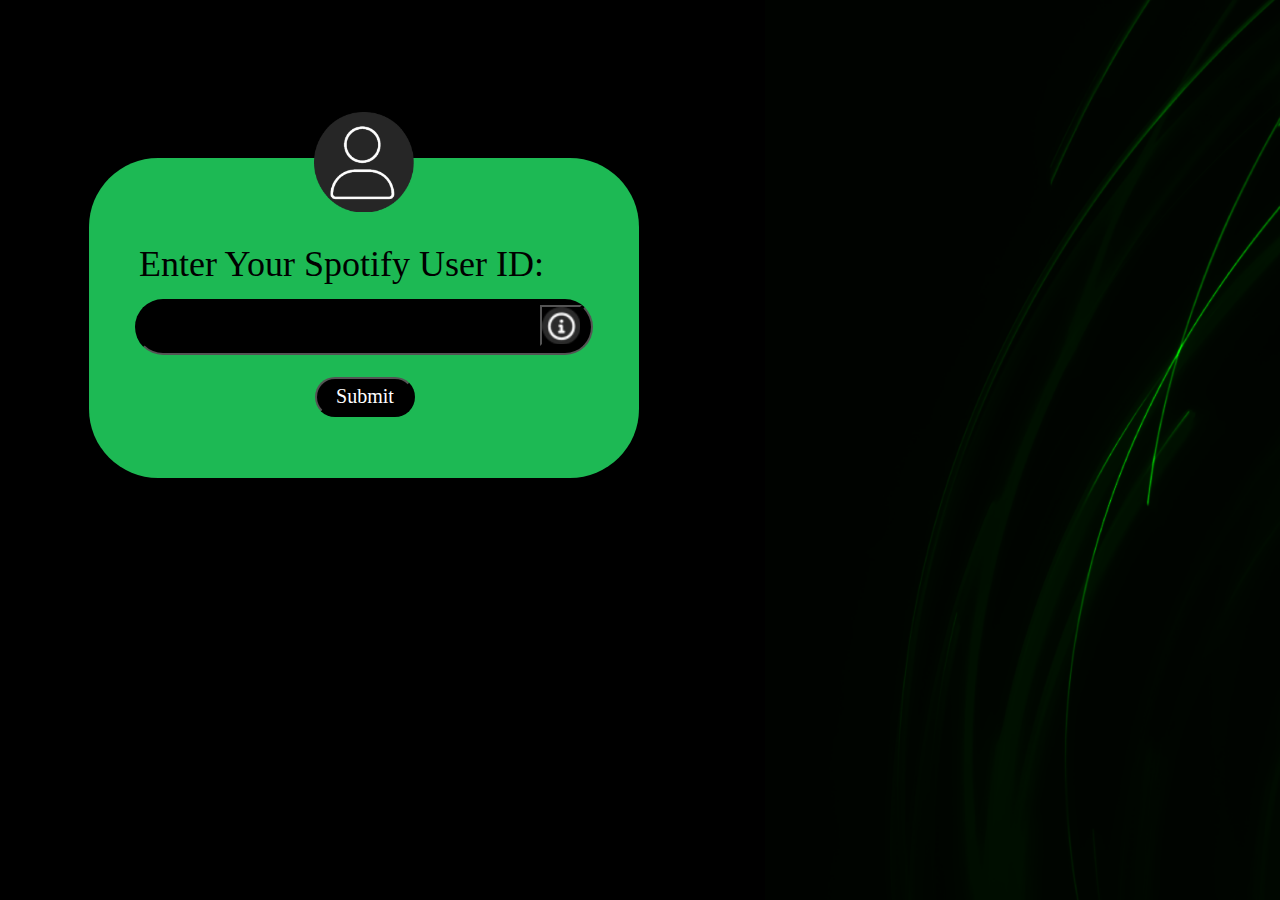
<file: index.html>
<!DOCTYPE html>
<html lang="en">

<head>
    <meta charset="UTF-8">
    <meta http-equiv="X-UA-Compatible" content="IE=edge">
    <meta name="viewport" content="width=device-width, initial-scale=1.0">
    <style type="text/css">
        html {
            background: url("./images/Background\ \(8\).png") no-repeat center center fixed;
            background-size: cover;
        }

        body {
            display: flex;
            flex-wrap: wrap;
        }

        .main_box {
            position: relative;
            top: 150px;
            left: 81px;
            background-color: #1DB954;
            width: 550px;
            height: 320px;
            border-radius: 69px;
            justify-content: center;
            align-items: center;
            display: flex;
            flex-direction: row;
            flex-wrap: wrap;
        }

        .user_icon{
            position: absolute;
            width:100px;
            height:100px;
            left:225px;
            bottom:266px;
            background-image: url("./images/profile_icn.png");
            background-size: cover;
        }
        p.text {
            position: absolute;
            width: 852px;
            height: 87px;
            left: 50px;
            top: 25px;
            font-family: 'Poppins';
            font-style: normal;
            font-weight: 400;
            font-size: 36px;
            line-height: 90px;
            color: black;
        }

        .input_bar {
            position: relative;
            top: 50px;
            left: 0px;
            background: #000000;
            height: 50px;
            width: 450px;
            border-radius: 69px;
            display: flex;
            border-color: #000000;
            color: white;
            font-family: 'Poppins';
            font-size: 20px;
            justify-content: left;
            flex-wrap: wrap;
        }

        .info {
            background-image: url(./images/info_btn.jpg);
            background-size: cover;
            position: relative;
            height: 40.2px;
            width: 41.5px;
            left: 405px;
            bottom: 0px;
        }

        .submit_btn{
            position: relative;
            background-color: black;
            color:white;
            left: 180px;
            top: 30px;
            border-radius: 69px;
            height: 40px;
            width: 100px;
            font-family: 'Poppins';
            font-size: 20px;
            font-weight: 400;
        }

    </style>
    <title>Spotify</title>
</head>

<body>
    <div class="main_box">
        <div class="user_icon"></div>
        <p class="text">Enter Your Spotify User ID:</p>
        <form enctype="multipart/form-data" action="request1.py" method="get">
            <div class="txt_field">
                <input type="text" class="input_bar" name="uid" required>
                <div class="info_btn">
                    <button class="info"></button>
                </div>
            </div>
            <div class="submit">
                <input type="submit" class="submit_btn" value="Submit">
            </div>
        </form>
        
    </div>
</body>

</html>
</file>
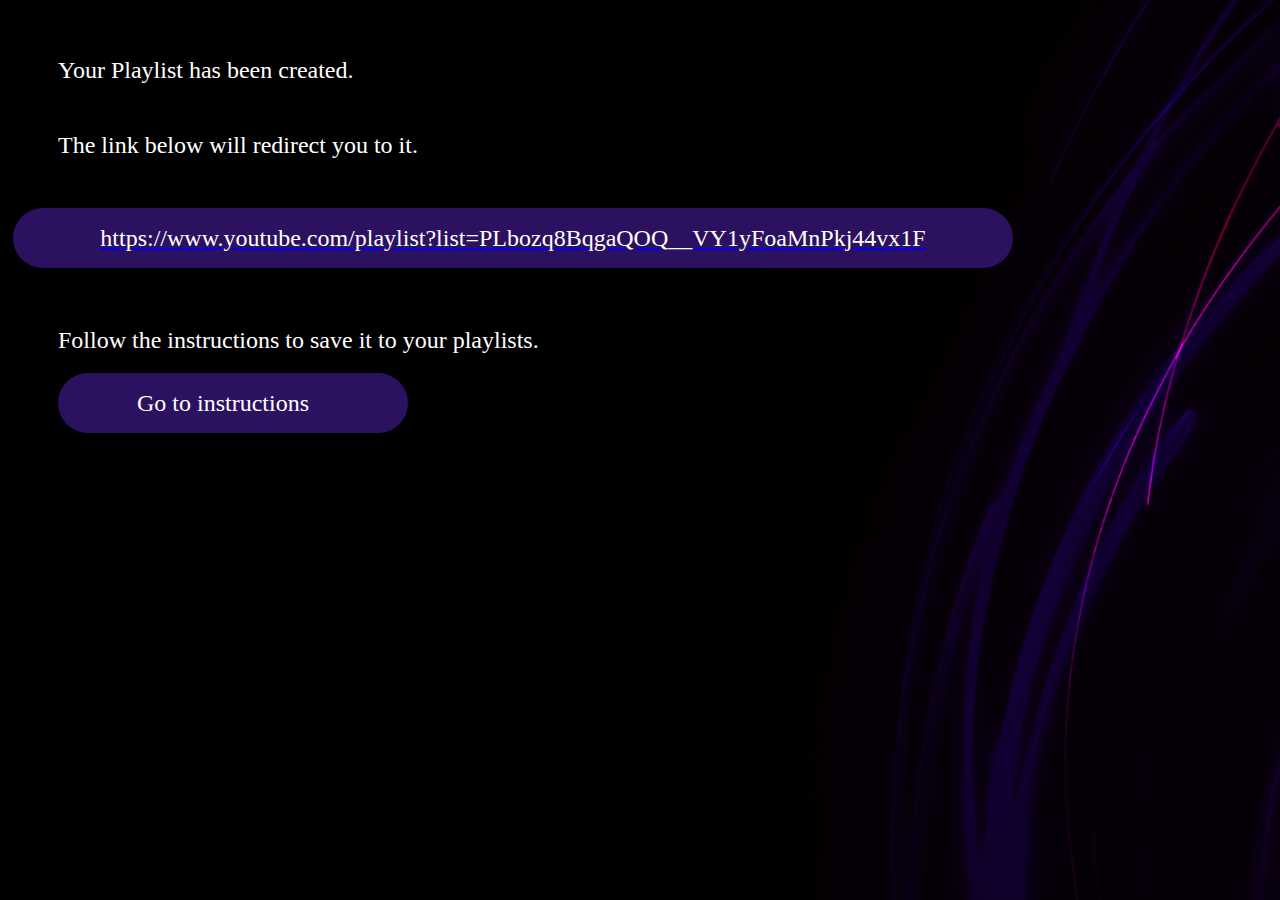
<file: end_page.html>
<!DOCTYPE html>
<html lang="en">
<head>
    <meta charset="UTF-8">
    <link rel="stylesheet" href="end_page.css" type="text/css">
    <meta http-equiv="X-UA-Compatible" content="IE=edge">
    <meta name="viewport" content="width=device-width, initial-scale=1.0">
    <title>End-page</title>
    
</head>
<body>
    <div class="pt-1"><p class="text">Your Playlist has been created.</p></div>
    <div class="pt-2"><p class="text">The link below will redirect you to it.</p></div>
    <a href="https://www.youtube.com/playlist?list=PLbozq8BqgaQOQ__VY1yFoaMnPkj44vx1F"><div class = input_bar><p id="input-text" class="text">https://www.youtube.com/playlist?list=PLbozq8BqgaQOQ__VY1yFoaMnPkj44vx1F</p></div></a>
    <div class="pt-3"><p class="text">Follow the instructions to save it to your playlists.</p></div>
    <a href="link_instr.html" class="inst_link"><div class = "inst_bar"><p id="inst_text" class="text">Go to instructions</p></div></a>
</body>
</html>
</file>
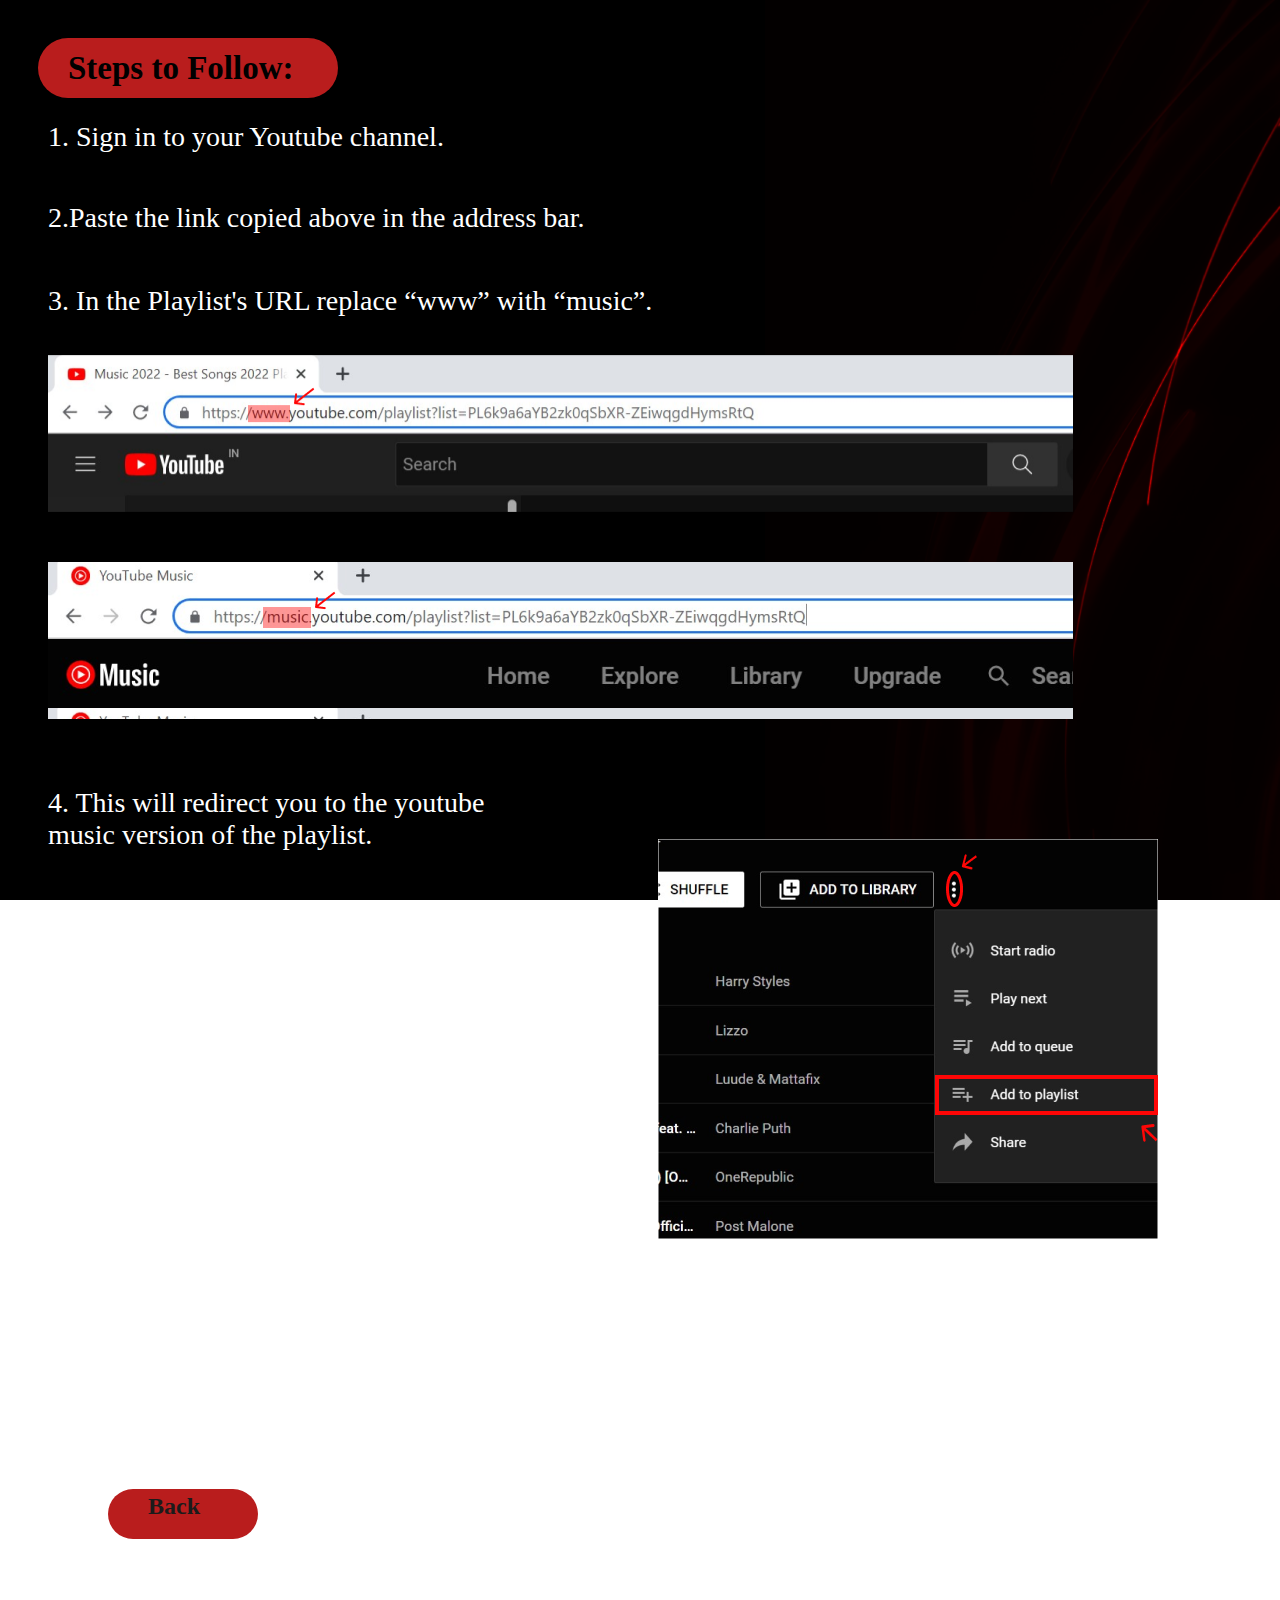
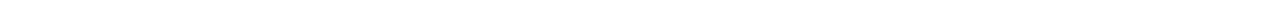
<file: link_instr.html>
<!DOCTYPE html>
<html lang="en">

<head>
    <meta charset="UTF-8">
    <meta http-equiv="X-UA-Compatible" content="IE=edge">
    <meta name="viewport" content="width=device-width, initial-scale=1.0">
    <link rel="stylesheet" type="text/css" href="link_instr.css">
    <title>Instructions(1)</title>
</head>

<body>
    <div class="steps"><span class="text"> Steps to Follow:</span></div>
    <p class="inst-1">1. Sign in to your Youtube channel.</p>

    <p class="inst-2">2.Paste the link copied above in the address bar.
    </p>


    <div class="inst-3">3. In the Playlist's URL replace “www” with “music”.</div>
    <div class="img-1"></div>
    <div class="img-2"></div>
    <p class="inst-4">4. This will redirect you to the youtube music version of the playlist.</p>



    <p class="inst-5">5. Click on the three dots.</p>
    <p class="inst-6">6. Select add to playlist option.</p>

    <p class="inst-7">7. Either create a new playlist or add to existing playlist accordingly.</p>

    <p class="inst-8">8. Go back to your youtube channel and refresh to find your new created playlist.</p>
    <div class="img-3"></div>

    <div class="back_btn"><a href="end_page.html" class="back_text">Back</p></div>
    <br><br><br><br>
</body>

</html>
</file>
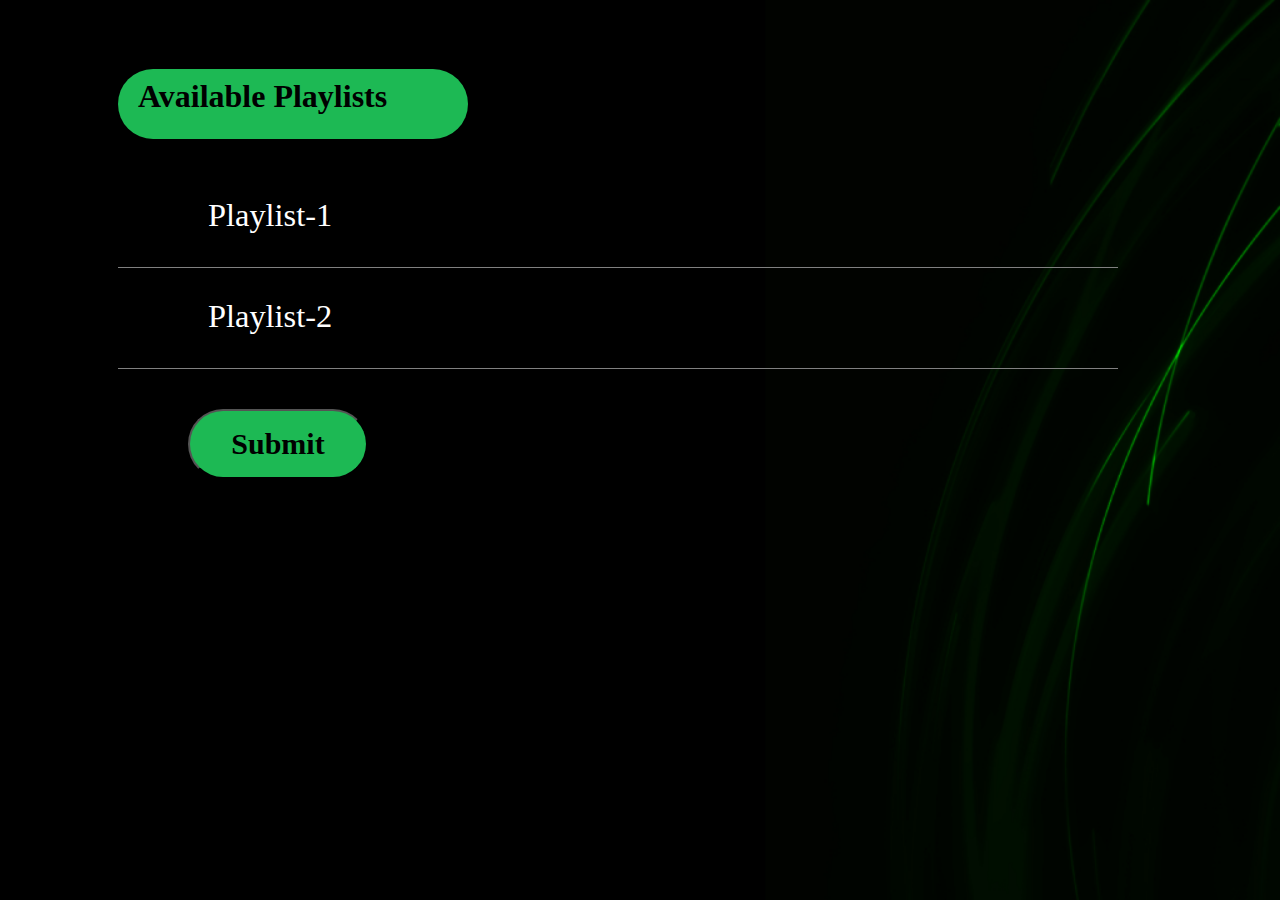
<file: testradiobutton.html>
<!DOCTYPE html>
<html lang="en">

<head>
    <link type="text/css" rel="stylesheet" href="style.css">
 </head>

<body>
<form action="index.html">

    <div class="heading">
        <p class="text">Available Playlists</p>
    </div><br>
    <div class="container">
        <ul>
            <li>
                <input type="radio" id="f-option" name="pass" value="Playlist1">
                <label for="f-option">Playlist-1</label>


                <div class="check"></div>
                    <div class="inside"></div>
            </li>

            <li>
                <input type="radio" id="s-option" name="pass" value="Playlist2">
                <label for="s-option">Playlist-2</label>

                <div class="check">
                    <div class="inside"></div>
                </div>
            </li>
            
        </ul>
    </div>
<div><input type="submit" class="submit_btn" value="Submit"></div>
</form>
</body>
</html>
</file>
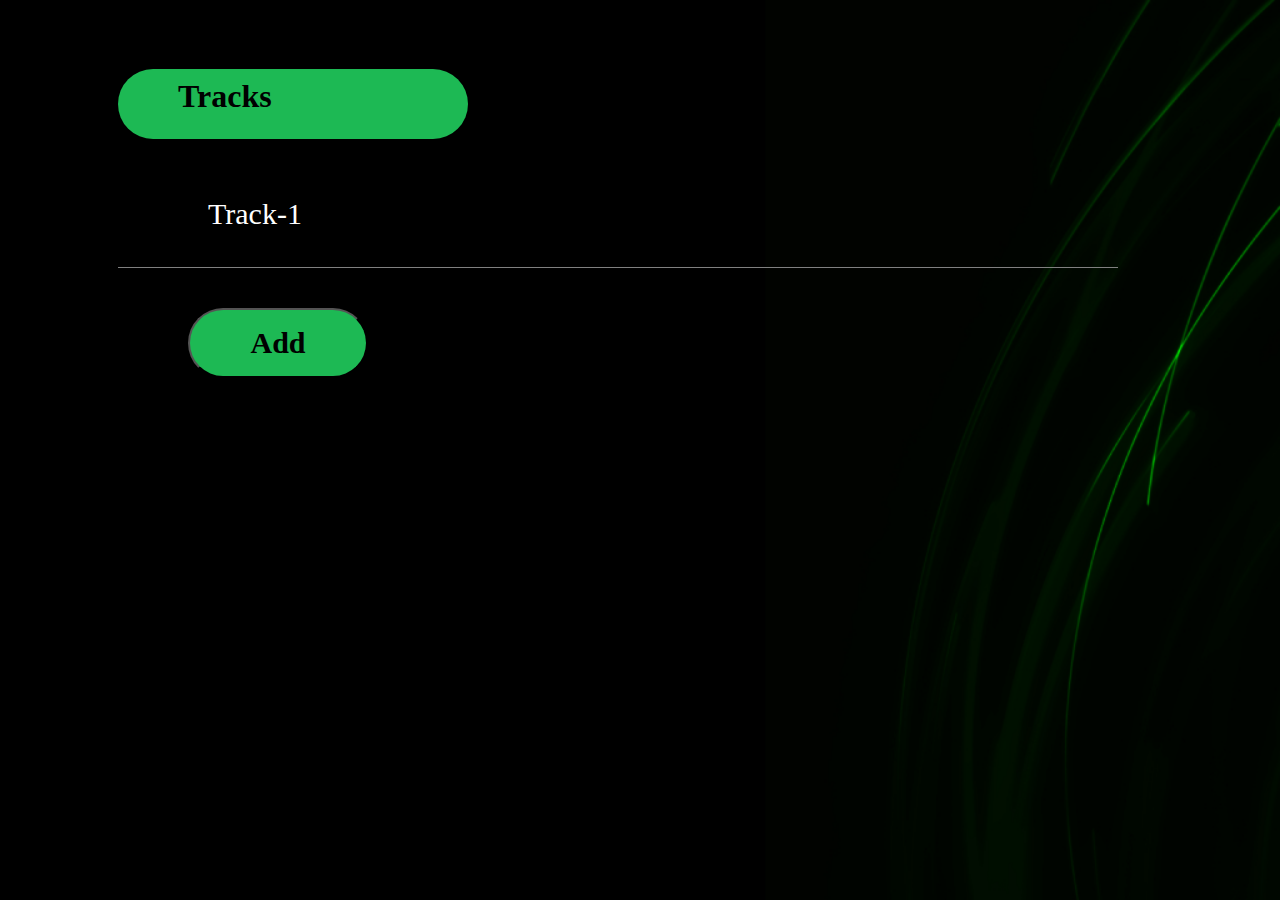
<file: tracks.html>
<!DOCTYPE html>
<html lang="en">

<head>
    <link type="text/css" rel="stylesheet" href="tracks_style.css">
    <meta charset="UTF-8">
    <meta http-equiv="X-UA-Compatible" content="IE=edge">
    <meta name="viewport" content="width=device-width, initial-scale=1.0">
    <title>Tracks</title>
    
</head>

<body>
<form action="playlistid.py">
    <div class="heading">
        <p class="head-text">Tracks</p>
    </div><br>
    <div class="container">
        <ul>
            <li>
                <p class="text">Track-1</p>
            </li>
            
        </ul>
    </div>
<div><input type="submit" class="submit_btn" value="Add"></div>
</body>

</html>
</file>
<file: end_page.css>
body{
    background: url("./images/home.png") no-repeat center center fixed;
    background-size: cover;
    display: flex;
    flex-direction: column;
    overflow: hidden;
}
.text{
    font-family: 'Poppins';
    color: white;
    font-size: 24px;
    font-weight:500;
}
.pt-1{
    position: relative;
    top: 25px;
    left: 50px;
}
.pt-2{
    position: relative;
    top: 25px;
    left: 50px;
}

.input_bar{
    display: flex;
    justify-content: center;
    align-items: center;
    position: relative;
    width: 1000px;
    background-color: #2C1161;
    height: 60px;
    border-radius: 69px;
    color: white;
    top: 50px;
    left: 5px;
}

.pt-3{
    position: relative;
    top: 85px;
    left: 50px;
}

.inst_bar{
    position: relative;
    width:350px;
    height: 60px;
    background-color: #2C1161;
    border-radius: 69px;
    top: 80px;
    left: 50px;
    justify-content: center;
    align-items: center;
    display: flex;
    transition: transform 0.5s;
}
.inst_bar:hover{
    text-decoration: none;
    color: #7d8083;
    transition: linear;
    transition: transform 0.5s;
    transform: scale(1.03);
    z-index: 9;
}
#inst_text{
    position: relative;
    right: 10px;
}
.inst_link:link{
    text-decoration: none;
}
.inst_link:visited{
    text-decoration: none;
}
.inst_link:hover{
    text-decoration: none;
    color: #7d8083;
}
</file>
<file: link_instr.css>
html {
    background: url("./images/youtube.png") no-repeat center center fixed;
    background-size: cover;
}

body {
    display: flex;
    flex-direction: column;
    overflow-x: hidden;

}

.steps {
    position: relative;
    height: 60px;
    width: 300px;
    background-color: #b91d1d;
    border-radius: 69px;
    top: 30px;
    left: 30px;
    color: black;
    font-family: 'Poppins';
    font-size: 33px;
    font-weight: bold;
    display: flex;
    justify-content: flex-start;
    align-items: center;
}

.text {
    position: relative;
    left: 30px;
}

.inst-1 {
    position: relative;
    height: 5px;
    width: 600px;
    color: white;
    top: 25px;
    left: 40px;
    font-family: 'Sora';
    font-size: 28px;
}

.inst-2 {
    position: relative;
    height: 10px;
    width: relative;
    color: white;
    top: 45px;
    left: 40px;
    font-family: 'Sora';
    font-size: 28px;
    flex-direction: row;
    display: flex;
}

.img-1 {
    position: relative;
    width: 1025px;
    height: 156.78px;
    left: 40px;
    top: 110px;
    background: url("./images/www.png");
}

.img-2 {

    position: relative;
    width: 1025px;
    height: 156.78px;
    bottom: 40px;
    left: 40px;
    top: 160px;
    background: url("./images/music.png");

}

.inst-3 {
    position: relative;
    height: 50px;
    width: relative;
    left: 40px;
    color: white;
    top: 90px;
    font-family: 'Sora';
    font-size: 28px;
}



.inst-4 {
    position: relative;
    height: 50px;
    width: 500px;
    color: white;
    top: 200px;
    left: 40px;
    font-family: 'Sora';
    font-size: 28px;
}

.inst-5 {
    position: relative;
    height: 100px;
    width: 500px;
    color: white;
    top: 215px;
    left: 40px;
    font-family: 'Sora';
    font-size: 28px;
}

.inst-6 {
    position: relative;
    height: 50px;
    width: 500px;
    color: white;
    top: 150px;
    left: 40px;
    font-family: 'Sora';
    font-size: 28px;
}

.inst-7 {
    position: relative;
    height: 50px;
    width: 500px;
    color: white;
    top: 140px;
    bottom: 30px;
    left: 40px;
    font-family: 'Sora';
    font-size: 28px;
    display: flex;
}


.inst-8 {
    position: relative;
    height: 0px;
    width: 500px;
    color: white;
    top: 160px;
    left: 40px;
    font-family: 'Sora';
    font-size: 28px;
}
.img-3 {
    position: relative;
    width: 500px;
    height: 400px;
    top: -250px;
    left: 650px;
    background: url(./images/toadd.png);
}

.back_btn {
    position: relative;
    background-color: #b91d1d;
    font-family: 'Poppins';
    width: 150px;
    height: 50px;
    left: 100px;
    border-radius: 69px;
    font-size: 24px;
    font-weight: 600;
    display: flex;
    color:#1b1b1b;
}

.back_btn:hover{
    transform: scale(1.05);
}

.back_text{
    position: relative;
    left: 40px;
    top: 4px;
}

.back_text:link{
    color:#1b1b1b;
    text-decoration: none;
}
.back_text:visited{
    color:#1b1b1b;
    text-decoration: none;
}
.back_text:hover{
    color:#1b1b1b;
    text-decoration: none;

}
</file>
<file: style.css>
html {
            background: url("./images/spotify.jpg") no-repeat center center fixed;
            background-size: cover;
}
body {
            display: block;
            flex-direction: column;
}

.heading {
            color: black;
            font-family: 'Poppins';
            font-weight: bold;
            position: relative;
            font-size: 32px;
            height: 70px;
            width: 350px;
            border-radius: 69px;
            background-color: #1db954;
            justify-content: center;
            align-items: center;
            margin-left: 110px;
            margin-top: 69px;
}
.text{
            position: relative;
            left: 20px;
            top:9px;
}
.container {
            font-family: 'Poppins';
            position: relative;
            font-size: 24px;
            display: block;
            left:100px;
            height: auto;
            width: 1000px;
            padding: 10px;
}


.container ul {
            list-style: none;
            margin: 0;
            padding: 0;
            overflow: auto;
	    overflow-x: hidden;
}

ul li {
            color: white;
            display: block;
            position: relative;
            float: left;
            width: 100%;
            height: 100px;
            border-bottom: 1px solid gray;
}

        ul li input[type=radio] {
            position: absolute;
            visibility: hidden;
}

ul li label {
            display: block;
            position: relative;
            font-weight: 300;
            font-size: 1.35em;
            padding: 20px 25px 40px 80px;
            margin: 10px 10px;
            height: 25px;
            z-index: 9;
            cursor: pointer;
            transition: 0.25s;
}

ul li:hover label {
            color: black;
            background-color:#a4a4a4 ;
            transform: scale(1.1)
}

ul li.check {
            display: block;
            position: absolute;
            border: 5px solid white;
            border-radius: 100%;
            height: 25px;
            top: 30px;
            left: 20px;
            z-index: 9;
            transition: border .2s linear;
}

ul li:hover check {
       border: 5px solid aquamarine;
}

ul li .check::before {
            display: block;
            position: absolute;
            content: '';
            border-radius: 100%;
            height: 15px;
            width: 15px;
            top: 45px;
            left: 15px;
            margin: auto;
            transition: background 0.5s linear;
}

.submit_btn{
            position: relative;
            background-color: #1db954;
            color:black;
            left: 180px;
            top: 30px;
            border-radius: 69px;
            height: 70px;
            width: 180px;
            font-family: 'Poppins';
            font-size: 30px;
            font-weight: 600;
	    justify-content: center; 
}

input[type=radio]:checked~.check {
            border: 0px solid #1db954;
}

input[type=radio]:checked~.check::before {
            background: #1db954;
}

input[type=radio]:checked~label {
      color: #1db954;
}
</file>
<file: tracks_style.css>
html {
            background: url("./images/spotify.jpg") no-repeat center center fixed;
            background-size: cover;
}

body {
            display: block;
            flex-direction: column;
}

.heading {
            color: black;
            font-family: 'Poppins';
            font-weight: bold;
            position: relative;
            font-size: 32px;
            height: 70px;
            width: 350px;
            border-radius: 69px;
            background-color: #1db954;
            justify-content: center;
            align-items: center;
            margin-left: 110px;
            margin-top: 69px;
}

.head-text {
            position: relative;
            left: 60px;
            top: 9px;
}

.container {
            font-family: 'Poppins';
            position: relative;
            font-size: 24px;
            display: block;
            left: 100px;
            height: auto;
            width: 1000px;
            padding: 10px;
}


.container ul {
            list-style: none;
            margin: 0;
            padding: 0;
            overflow: auto;
            overflow-x: hidden;
}

ul li {
            color: white;
            display: block;
            position: relative;
            float: left;
            width: 100%;
            height: 100px;
            border-bottom: 1px solid gray;
}
.text{
            position: relative;
            font-size: 30px;
            left: 90px;
}
.submit_btn{
            position: relative;
            background-color: #1db954;
            color:black;
            left: 180px;
            top: 30px;
            border-radius: 69px;
            height: 70px;
            width: 180px;
            font-family: 'Poppins';
            font-size: 30px;
            font-weight: 600;
	    justify-content: center; 
}
</file>
